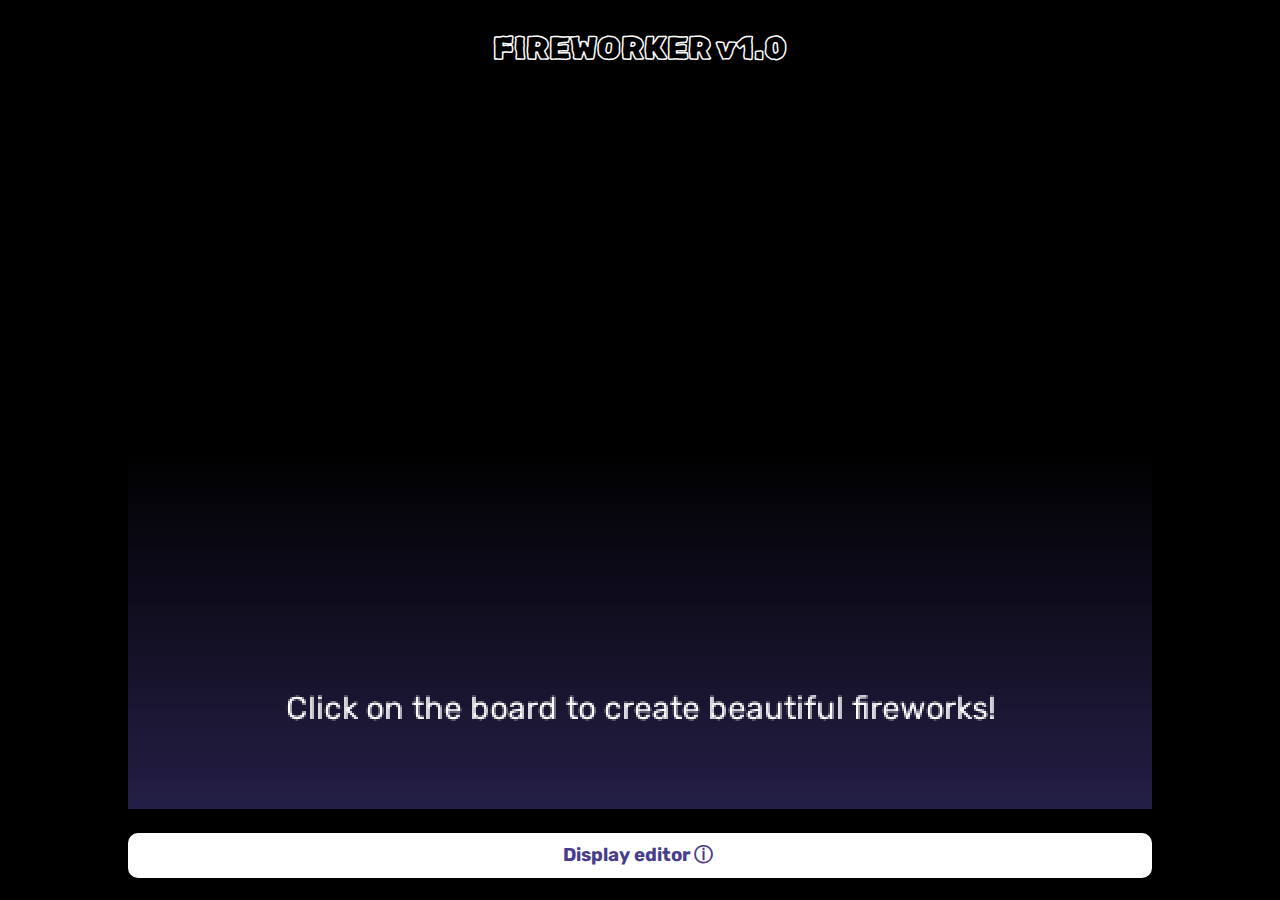
<file: index.html>
<!DOCTYPE html>
<!-- FIREWORKER v.1.0 -->
<!-- Emile BARBIER--RENARD - 2024 -->
<!-- Contact : ebarbier@telecom-paris.fr -->
<html lang="en">
<head>
    <meta content="text/html;charset=utf-8" http-equiv="Content-Type">
    <title>FIREWORKER</title>
    <link rel="stylesheet" href="https://fonts.googleapis.com/css?family=Rubik+Scribble">
    <link rel="stylesheet" href="https://fonts.googleapis.com/css?family=Rubik">
    <link rel="stylesheet" href="https://fonts.googleapis.com/css?family=Noto+Sans+Symbols+2">
    <link rel="stylesheet" href="https://fonts.googleapis.com/css?family=Roboto+Mono">
    <link rel="stylesheet" href="https://fonts.googleapis.com/css?family=Nanum+Myeongjo">
    <link rel="stylesheet" href="/style.css">
</head>

<body>
    <h1>FIREWORKER v1.0</h1>
	<div id="gameDiv">
	</div>
    <div id="controlDiv">
    </div>
    
	<script type="module">        
        import {Point} from "/scripts/utils.js";
        import {Environment} from "/scripts/environment.js";
        import {EnvEditor} from "/scripts/enveditor.js";
        
        // Canvas auto-resize
        
        function getSizeParameters(pixels_scale=1){         
            const win_width = innerWidth;
            const win_height = innerHeight;
            
            const width = Math.round((0.8*win_width)/pixels_scale);
            const height = Math.round((0.8*win_height)/pixels_scale);
            
            return [width, height];
        }
        
        // Setting up environment
        
        //                               canvas ID, create new canvas?, framerate, dampen (over 1s),  gravity (over 1s), pixels_scale,  rescale function
        const game_env = new Environment(   "game",               true,        12,              .45, new Point(2.,-20.),            2, getSizeParameters);
        const gameDiv = document.getElementById("gameDiv");
        gameDiv.appendChild(game_env.canvas_group);
        
        game_env.play();
        
        const editor = new EnvEditor(game_env, document.getElementById("controlDiv"));
        
        
        document.addEventListener("keydown", (e) => {
          /*
          if(e.key==" "){
            game_env.play_status ? game_env.pause() : game_env.play();
          }
          */
          if(e.key=="Enter"){
            game_env.execute();
          }
        });
	</script>
</body>
</file>
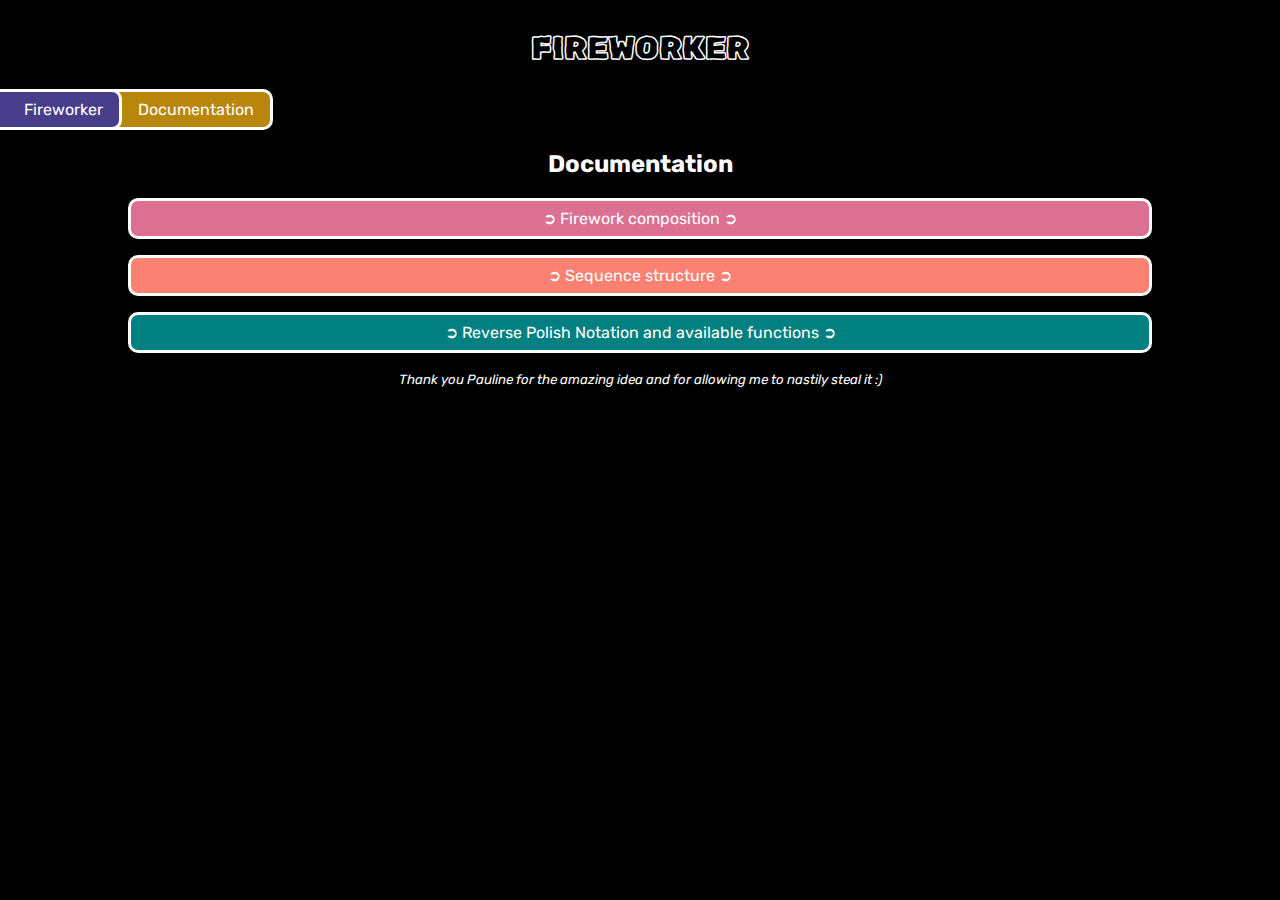
<file: documentation/index.html>
<!DOCTYPE html>
<!-- FIREWORKER -->
<!-- Emile BARBIER--RENARD - 2024 -->
<!-- Contact : ebarbier@telecom-paris.fr -->
<html lang="en">
<head>
    <meta content="text/html;charset=utf-8" http-equiv="Content-Type">
    <title>FIREWORKER</title>
    <link rel="stylesheet" href="https://fonts.googleapis.com/css?family=Rubik+Scribble">
    <link rel="stylesheet" href="https://fonts.googleapis.com/css?family=Rubik">
    <link rel="stylesheet" href="https://fonts.googleapis.com/css?family=Noto+Sans+Symbols+2">
    <link rel="stylesheet" href="https://fonts.googleapis.com/css?family=Roboto+Mono">
    <link rel="stylesheet" href="https://fonts.googleapis.com/css?family=Nanum+Myeongjo">
    <link rel="stylesheet" href="/style.css">
</head>

<body>
    <h1><a href="/">FIREWORKER</a></h1>
    <div id="path_div"></div>
    <div id="main_div"></div>
	<script src="/scripts/pathbar.js" type="module"></script>
	<script src="script.js" type="module"></script>
</body>
</file>
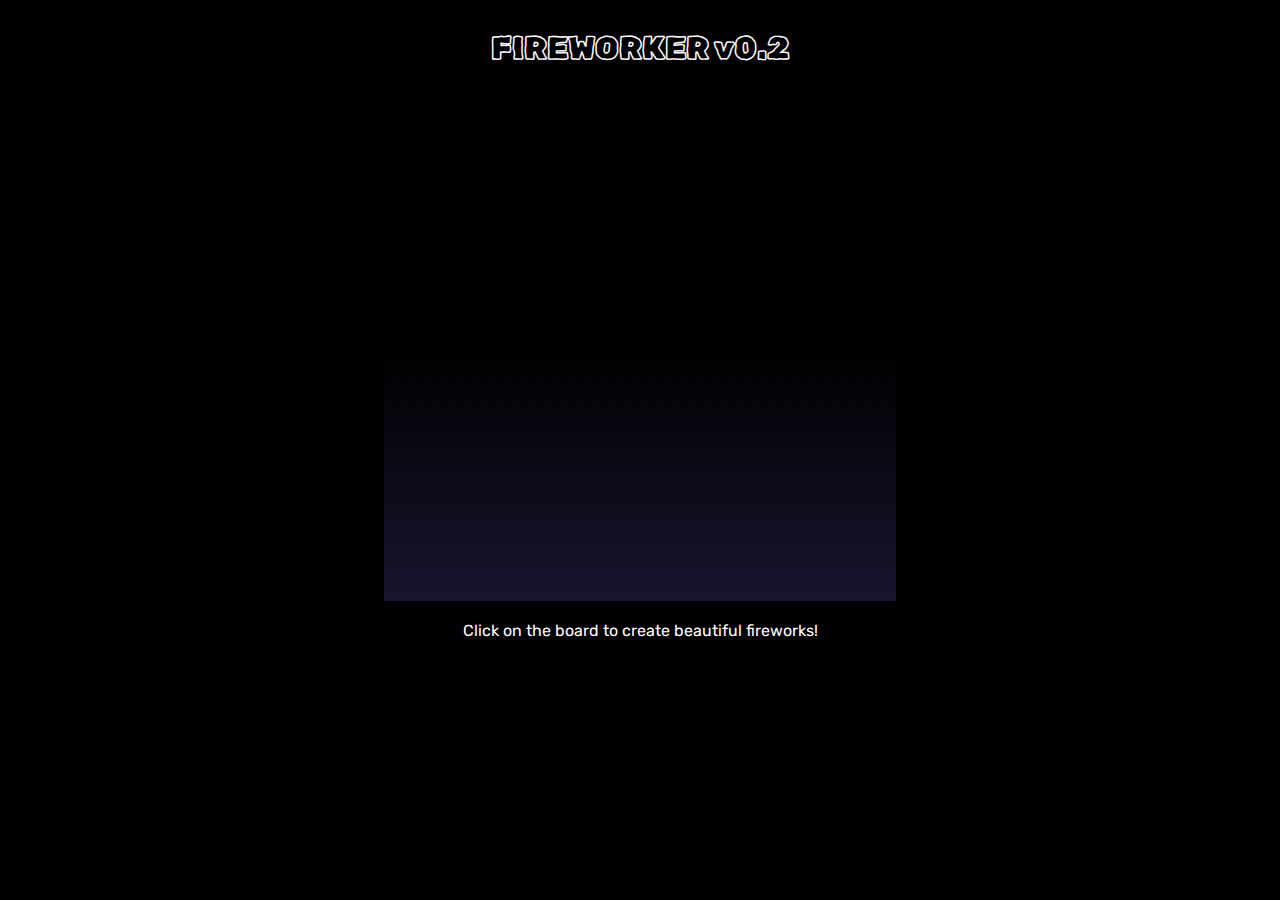
<file: Fireworker.html>
<!DOCTYPE html>
<!-- FIREWORKER v.0.2 -->
<!-- Emile BARBIER--RENARD - 2024 -->
<!-- Contact : ebarbier@telecom-paris.fr -->
<html lang="en">
<head>
    <meta content="text/html;charset=utf-8" http-equiv="Content-Type">
    <title>FIREWORKER</title>
    <link rel="stylesheet" href="https://fonts.googleapis.com/css?family=Rubik+Scribble">
    <link rel="stylesheet" href="https://fonts.googleapis.com/css?family=Rubik">

    <style>
        body{
            color:white;
            text-align:center;
            display:flex;
            flex-direction:column;
            align-items:center;
            background-color:#000000;
        }
        
        h1{
            font-family:"Rubik Scribble";
        }

        canvas {
            width: 512px;
            height: 512px;
            image-rendering: pixelated;
        }
        
        p{
            font-family:"Rubik";
        }
        
    </style>

</head>

<body>

	<div id="gameDiv">
        <h1>FIREWORKER v0.2</h1>
        <canvas id="game" width="256" height="256"></canvas>
        <p>Click on the board to create beautiful fireworks!</h1>
	</div>
    
	<script>
    
        const framerate = 12;
    
        function componentToHex(c) {
          var hex = c.toString(16);
          return hex.length == 1 ? "0" + hex : hex;
        }
    
        class Point {
          constructor(x, y) {
            this.x = x;
            this.y = y;
          }
          add(velocity) {
            return(new Point(this.x + velocity.x, this.y + velocity.y));
          }
          scale(factor) {
            return(new Point(this.x * factor, this.y * factor));
          }
          norm() {
            return Math.sqrt(this.x*this.x + this.y*this.y);
          }
        }
        class Color {
          constructor(r, g, b, a=1.) {
            this.r = r;
            this.g = g;
            this.b = b;
            this.a = a;
          }
          scale(factor) {
            return new Color(this.r * factor, this.g * factor, this.b * factor, this.a)
          }
          scaleAlpha(factor) {
            return new Color(this.r * factor, this.g * factor, this.b * factor, this.a * factor)
          }
          add(color) {
            return new Color(this.r + color.r, this.g + color.g, this.b + color.b)
          }
          addAlpha(color) {
            return new Color(this.r + color.r, this.g + color.g, this.b + color.b, this.a + color.a)
          }
          norm() {
            return Math.sqrt(this.r*this.r + this.g*this.g + this.b*this.b);
          }
          html() {
            return "#" + componentToHex(Math.round(this.r*255)) + componentToHex(Math.round(this.g*255)) + componentToHex(Math.round(this.b*255)) + componentToHex(Math.round(this.a*255));
          }
        }
        
        // Add trail(color, dispersion, lifespan, amount)
        
        class Trail {
          constructor(color, radius, lifespan, dispersion, amount=1, begin=0., end=Number.MAX_VALUE){
            this.color = color;
            this.radius = 1.;
            this.lifespan = lifespan;
            this.dispersion = dispersion;
            this.amount = Math.round(amount);
            this.begin = begin;
            this.end = end;
          }
        }
        
        const BitType = {
          main: 0,
          trail: 1,
        };

        class Bit {
          constructor(pos, vel, color, base_radius=1., legacy = 0., type=BitType.main, status = true){
            this.pos = pos;
            this.vel = vel;
            this.color = color;
            this.radius = base_radius;
            this.legacy = legacy;
            this.age = 0.;
            this.type = type;
            this.status = status;
          }
          newPos() {
            return(new Point(this.pos.x + this.vel.x, this.pos.y + this.vel.y));
          }
        }
        
        class Firework {
          constructor(ctx, pos, base_color, smoke_color, duration = 5., bit_lifespan = 1., density = 1., base_speed = 1., gravity = .1, colors=[], cascade=null, trail=null) {
            this.ctx = ctx;
            this.pos = pos;
            this.bits = [];
            this.color = base_color;
            this.smoke_color = smoke_color;
            this.duration = duration;
            this.bit_lifespan = bit_lifespan;
            this.density = density;
            this.base_speed = base_speed;
            this.progress = 0.;
            this.radius = 0.;
            this.nbBits = Math.round(density * 7);
            this.gravity = gravity;
            this.bit_decay = 2.;
            this.cascade = cascade;
            this.trail = trail;
            
            const phase = Math.random() * 2 * Math.PI;
            for(let j = 0 ; j < this.nbBits ; j ++){
              const angle = (j+(Math.random()-.5)/2.) * 2 * Math.PI / this.nbBits + phase;
              const speed = base_speed+(Math.random()-.5);
              const vel = new Point(speed * Math.cos(angle),speed * Math.sin(angle))
              const bit = new Bit(pos,vel,base_color,1.,0.,BitType.main,true);
              this.bits.push(bit)
            }
          }
          update() {
            this.progress = this.progress+1/framerate;
            
            const newBits = [];
            const newFireworks = [];
            for(let j = 0 ; j < this.bits.length ; j ++){
              
              //if(this.bits[j].age == 0.){
              switch(this.bits[j].type){
              case BitType.main:
                  if(this.bits[j].age==0.){
                    const bit = new Bit(this.bits[j].newPos(),this.bits[j].vel.scale(.95).add(this.gravity),this.bits[j].color,1.,this.bits[j].legacy+1./framerate*(1+(Math.random()-.5)/2.),BitType.main,true);
                    if(this.bits[j].legacy > this.duration){
                    
                      bit.status = false;
                      const age = this.progress - this.duration;
                      //const bit_progress = bit.age/this.bit_lifespan;
                      //bit.color = this.color.scale(1. - bit_progress).add(this.smoke_color.scale(bit_progress));
                      const bit_progress = Math.round(age*framerate/this.bit_lifespan);
                      bit.color = bit.color.addAlpha(this.smoke_color.scaleAlpha((1+this.bit_decay)**bit_progress-1)).scaleAlpha(1/((1+this.bit_decay)**bit_progress));
                      //bit.radius = bit.radius*(1.2**bit_progress);
                      
                      if((this.cascade !== null) && this.bits[j].status){
                        newFireworks.push(new Firework(this.ctx,this.bits[j].pos,this.cascade.color,this.cascade.smoke_color,duration=this.cascade.duration*(1+(Math.random()-.5)/10.),bit_lifespan=this.cascade.bit_lifespan,density=this.cascade.density,base_speed=this.cascade.base_speed,this.gravity=this.cascade.gravity,colors=this.cascade.colors,cascade=this.cascade.cascade,trail=this.cascade.trail));
                      }
                    }
                    if(this.progress <= this.duration + this.bit_lifespan){
                      newBits.push(bit);
                    }
                    
                    if((this.trail !== null) && this.bits[j].status && this.progress>=this.trail.begin && this.progress<=this.trail.end){
                      for(let k = 0 ; k < this.trail.amount ; k++){
                        const angle = Math.random() * 2 * Math.PI;
                        const trailDir = new Point(Math.cos(angle),Math.sin(angle));
                        const trailPos = this.bits[j].newPos().add(trailDir.scale(this.trail.dispersion*(Math.random()**2)));
                        const trailBit = new Bit(trailPos,this.bits[j].vel,this.trail.color,this.trail.radius,0.,BitType.trail,false);
                        newBits.push(trailBit);
                      }
                    }
                  }
                  this.bits[j].age = this.bits[j].age + (1.+(Math.random()-.5)*.1)/framerate;
                  const bit_progress = this.bits[j].age/this.bit_lifespan;
                  //this.bits[j].color = this.color.scale(1. - bit_progress).add(this.smoke_color.scale(bit_progress));
                  this.bits[j].color = this.bits[j].color.addAlpha(this.smoke_color.scaleAlpha(this.bit_decay)).scaleAlpha(1/(1+this.bit_decay));
                  this.bits[j].radius = this.bits[j].radius*1.2;
                  if(this.bits[j].age >= this.bit_lifespan){
                    this.bits.splice(j,1);
                    j = j-1;
                  }
                  break;
              case BitType.trail:
                  this.bits[j].age = this.bits[j].age + (1.+(Math.random()-.5)*.1)/framerate;
                  if(this.bits[j].age >= this.trail.lifespan){
                    this.bits.splice(j,1);
                    j = j-1;
                  }
                  break;
              default:
                  break;
              }
            }
            this.bits = newBits.concat(this.bits);
            //this.radius = this.radius+1;
            return([this.progress<(this.duration + 2.*this.bit_lifespan),newFireworks]);
          }
          display() {
            for(const bit of this.bits){
              ctx.strokeStyle = bit.color.html();
              ctx.beginPath();
              ctx.arc(bit.pos.x, bit.pos.y, bit.radius, 0, 2 * Math.PI);
              ctx.stroke();
            }
            
          }
        }
        
        fireworks = []        
        
        const canvas = document.getElementById("game")
        const ctx = canvas.getContext("2d");
        
        function step(){
            // Background
            var grd = ctx.createLinearGradient(0, 128, 0, 512);
            grd.addColorStop(0, "black");
            grd.addColorStop(1, "DarkSlateBlue");
            ctx.fillStyle = "black";
            ctx.fillRect(0, 0, 256, 256);
            ctx.fillStyle = grd;
            ctx.fillRect(0, 128, 256, 256);
            const newFireworks = [];
            
            for(let i = 0 ; i < fireworks.length ; i ++){
              fireworks[i].display();
              const [alive, newLocalFireworks] = fireworks[i].update();
              newFireworks.push(...newLocalFireworks);
              if(!alive){
                fireworks.splice(i,1);
                i = i-1;
              }
            }
            
            fireworks.push(...newFireworks);
            
            setTimeout(step,1000/framerate);
            
        }
        
        function getCursorPosition(canvas, event) {
            const rect = canvas.getBoundingClientRect();
            const x = (event.clientX - rect.left)/2;
            const y = (event.clientY - rect.top)/2;
            
            gravity = new Point(.01,.1);
            const color =  new Color(Math.random(),Math.random(),Math.random());
            const color2 =  new Color(Math.random(),Math.random(),Math.random());
            
            trail_sparkling = new Trail(new Color(1.,1.,1.,1.), 1., 2./framerate, dispersion = 10., amount = 1, begin = 0.);
            
            const color3 =  new Color(Math.random(),Math.random(),Math.random());
            cascade2 = new Firework(ctx, new Point(0,0),color3.scale(1./color3.norm()), new Color(.2,.2,.2,.2), duration = 1. + (Math.random()-.5)*.5, bit_lifespan=1., density=.2+Math.random()/1.5, base_speed = .75, gravity = gravity, colors=[])
            
            cascade1 = new Firework(ctx, new Point(0,0),color2.scale(1./color2.norm()), new Color(.2,.2,.2,.2), duration = 1.5 + (Math.random()-.5)*1., bit_lifespan=1., density=.3+Math.random(), base_speed = 2., gravity = gravity, colors=[], cascade = cascade2, trail=null);
            
            cascade_sparkling = new Firework(ctx, new Point(0,0),new Color(0.,0.,0.,0.), new Color(.2,.2,.2,.1), duration = 1.5 + (Math.random()-.5)*1., bit_lifespan=1., density=.1+Math.random()/2., base_speed = .1, gravity = gravity, colors=[], cascade = null, trail=trail_sparkling);
            
            fireworks.push(new Firework(ctx, new Point(x,y),color.scale(1./color.norm()), new Color(.2,.2,.2,.2), duration = 3. + (Math.random()-.5)*2., bit_lifespan=1., density=1.+Math.random()*2., base_speed = 5., gravity = gravity,  colors=[], cascade = Math.random() < .75 ? cascade1 : cascade_sparkling, trail = null));

        }
        
        canvas.addEventListener('mousedown', function(e) {
            getCursorPosition(canvas, e)
        })
        
        //fireworks.push(new Firework(ctx, new Point(128,128), new Color(1.,0.,0.), duration = 5., density=1.))
        
        step()
        
	</script>
</body>
</file>
<file: style.css>
body{
    color:white;
    font-family:"Rubik", sans-serif;
    text-align:center;
    display:flex;
    flex-direction:column;
    align-items:center;
    background-color:#000000;
    autocomplete:"off";
}

h1{
    font-family:"Rubik Scribble", sans-serif;
    font-size: 2em;
    margin: .67em 0;
}
h1 a{
    color: inherit;
    text-decoration: inherit;
}

hr{
    border:solid white thin;
}

#template_name_input {
    font-size: 2em;
    font-weight: bold;
    text-align:center;
}

#main_div{
    width: 80vw;
}

canvas {
    image-rendering: pixelated;
    position: absolute;
    top: 0;
    left: 0;
}

button{
    font-family: inherit;
    font-size: inherit;
    color: DarkSlateBlue;
    border: solid DarkSlateBlue;
    background: white;
    border-radius : 10px;
    font-weight: bold;
}
button:disabled{
    background: color-mix(in srgb, white 25%, transparent);
    opacity: 1;
}
button:hover{
    background-color: lavender;
}
.big_button{
    font-size: 1.17em;
    border: solid white;
    padding-top: 0.34em;
    padding-bottom: 0.34em;
}
.icon_button{
    font-family: "Noto Sans Symbols 2";
    font-size: 1.17em;
    height: 2em;
    width: 2em;
}

.ui-layer {
    z-index: 3;
}
.game-layer {
    z-index: 2;
}
.background-layer {
    z-index: 1;
}

select{
    font-family: inherit;
    font-size: inherit;
    border-radius : 5px;
    border: none;
    color: DarkSlateBlue;
    outline: none;
}
select hr{
    color: DarkSlateBlue;
}
.base_option{
    background-color: lavenderblush;
}
.custom_option{
    background-color: lavender;
}

label {
    display: flex;
    align-items: center;
}
label input, label select{
    margin-left: 1em;
}

table, th, td {
    border: 1px solid;
    border-collapse: collapse;
    border-color: white;
}

a{
    color:lightskyblue;
}
.a_button{
    color: inherit;
    text-decoration: inherit;
    padding-right: 1em;
    padding-left: 1em;
    margin-top: 1em;
    margin-bottom: 1em;display: block;
    margin-block-start: 1em;
    margin-block-end: 1em;
    margin-inline-start: 0px;
    margin-inline-end: 0px;
}


#path_div{
    display:flex;
    align-self:flex-start;
}
#controlDiv{
    margin-top:1.5em;
}
#path_div a{
    color: inherit;
    text-decoration: inherit;
    border-right: solid white;
    border-top: solid white;
    border-bottom: solid white;
    border-top-right-radius: 10px;
    border-bottom-right-radius: 10px;
    padding-top: 0.5em;
    padding-bottom: 0.5em;
    padding-right: 1em;
    padding-left: 2em;
    margin-left: -1em;
}

.content_div {
    padding-top : 8px;
    padding-bottom : 8px;
    border: solid white;
    border-radius : 10px;
}
.text{
    text-align: justify;
    padding-left: 1em;
    padding-right: 1em;
}
.selected_group .content_div{
    background: MediumPurple;
}
.selected_group button{
    color: MediumPurple;
    border: solid MediumPurple;
}
.emitter {
    background-color: DarkSalmon;
}
.emitter button{
    color: DarkSalmon;
    border: solid white;
}
.emitter button:hover{
    background-color:beige;
}
.emitter input, .emitter select{
    color: DarkSalmon;
}
.fireworker {
    background-color: DarkSlateBlue;
}
.documentation {
    background-color: DarkGoldenRod;
}
.firework {
    background-color: palevioletred;
}
.firework button{
    color: palevioletred;
    border: solid white;
}
.firework button:hover{
    background-color:mistyrose;
}
.firework input,.firework select{
    color: palevioletred;
}
.variables {
    background-color: teal;
}
.variables button{
    color: teal;
    border: solid white;
}
.variables button:hover{
    background-color:ivory;
}
.sequence{
    background-color: Salmon;
}
.sequence button{
    color: Salmon;
    border: solid white;
}
.sequence button:hover{
    background-color:LightSalmon;
}
.demo{
    border: solid white;
    border-radius : 10px;
}
.demo button{
    border-radius : 0;
}
.demo div canvas{
    border-top: solid white;
    border-left: solid white;
    border-right: solid white;
    border-top-left-radius : 10px;
    border-top-right-radius : 10px;
    margin-top : -2.5px;
    margin-left : -2.5px;
    margin-right : -2.5px;
}
button:disabled:hover{
    background: color-mix(in srgb, white 25%, transparent);
    opacity: 1;
}
@-moz-document url-prefix(){
    .demo div canvas {
        margin-left : -3px;
        margin-right : -3px;
    }
}
.content_div:has(.add_content_button) {
    padding-bottom : 0;
}
.add_content_button {
    margin-bottom: 3px;
    border-radius:0;
    padding-top : 8px;
    padding-bottom : 8px;
    margin-top : 8px;
    margin-bottom : 0;
}

.utils_div{
    display: flex;
    justify-content: space-around;
    align-items: center;
}

.custom_row{
    display: flex;
}
.selected_row{
    padding-top: 8px;
    margin-top: -8px;
    padding-bottom: 8px;
    margin-bottom: -8px;
}
.column{
    display: flex;
    flex-direction:column;
    justify-content:space-around;
    height:100%;
}

.vr{
    display: flex;
    margin-top: -8px;
    margin-bottom: -8px;
}
.vr hr{
    margin: 0;
}

.display_editor_div p{
    margin-top: 0px;
}

input[type="text"],input[type="number"] {
    background-color: transparent;
    color: inherit;
    border: solid 1px;
    border-radius: 5px;
    width: 95%;
    font-family: inherit;
    font-size: inherit;
}
input:disabled {
    border: none;
}
input:focus-visible {
    outline: none;
    border-bottom: dotted 2px;
}

input[type="number"] {
    width: 6ch;
}
input[type="number"][min="0"] {
    width: 4ch;
}

.formula, input.formula{
    font-family: "Roboto Mono", sans-serif;
}

.tabs{
    width: 100%;
}
.tabs button{
    width: 50%;
    background-color: Transparent;
    color: white;
    border-top: none;
    border-right: none;
    border-left: none;
    border-bottom: solid white;
    border-top-left-radius: 10px;
    border-top-right-radius: 10px;
    border-bottom-left-radius: 0;
    border-bottom-right-radius: 0;
    font-size: 1.17em;
    font-weight: bold;
    padding-top: 0.34em;
    padding-bottom: 0.34em;
}
.tabs button:hover{
    border-top: solid lavender;
    border-right: solid lavender;
    border-left: solid lavender;
    color: lavender;
    background: #3e3769;
}
.tabs button.active_tab{
    border-top: solid white;
    border-right: solid white;
    border-left: solid white;
    border-bottom: solid DarkSlateBlue;
    background: DarkSlateBlue;
}
.tab_content{
    background-color: DarkSlateBlue;
    border-right: solid white;
    border-left: solid white;
    border-bottom: solid white;
    border-bottom-left-radius: 10px;
    border-bottom-right-radius: 10px;
}

.wide {
    width: 100%;
}
.shift {
    padding-left: 3ch;
}

.tooltip {
  font-family: "Nanum Myeongjo", serif;
  margin-left:0.2em;
  margin-right:0.2em;
  position: relative;
  display: inline-block;
  cursor: default;
}

.tooltip span {
  font-family: "Rubik";
  font-weight: normal;
  visibility: hidden;
  width: 16em;
  background-color: black;
  color: white;
  text-align: center;
  border: solid white;
  border-radius: 10px;
  padding: 8px 0;
  
  /* Position the tooltip */
  position: absolute;
  z-index: 1;
  bottom: 100%;
  left: 50%;
  margin-left: -8em;
}

.tooltip:hover span{
  visibility: visible;
}
.tooltip p{
  padding-left: 1em;
  padding-right: 1em;
}

.tooltip_demo {
    width:100%;
    display:flex;
    justify-content: center;
}
.fireworker .tooltip_demo .demo{
    background-color:DarkSlateBlue;
}
.firework .tooltip_demo .demo{
    background-color:palevioletred;
}
.variables .tooltip_demo .demo{
    background-color:teal;
}
.emitter .tooltip_demo .demo{
    background-color:DarkSalmon;
}
.sequence .tooltip_demo .demo{
    background-color:Salmon;
}
.documentation .tooltip_demo .demo{
    background-color:DarkGoldenRod;
}
.group .tooltip_demo .demo button{
    border-color:white;
}
.group .tooltip_demo .demo{
    background-color:DarkSlateBlue;
}
.selected_group .tooltip_demo .demo{
    background-color:MediumPurple;
}

#panel{
    position:relative;
    width:80vw;
    left:20vw;
    z-index:500%;
    background-color: red;
    top:2em;
}

button.activeCoordEditor{
    background: lightgreen;
}
</file>
